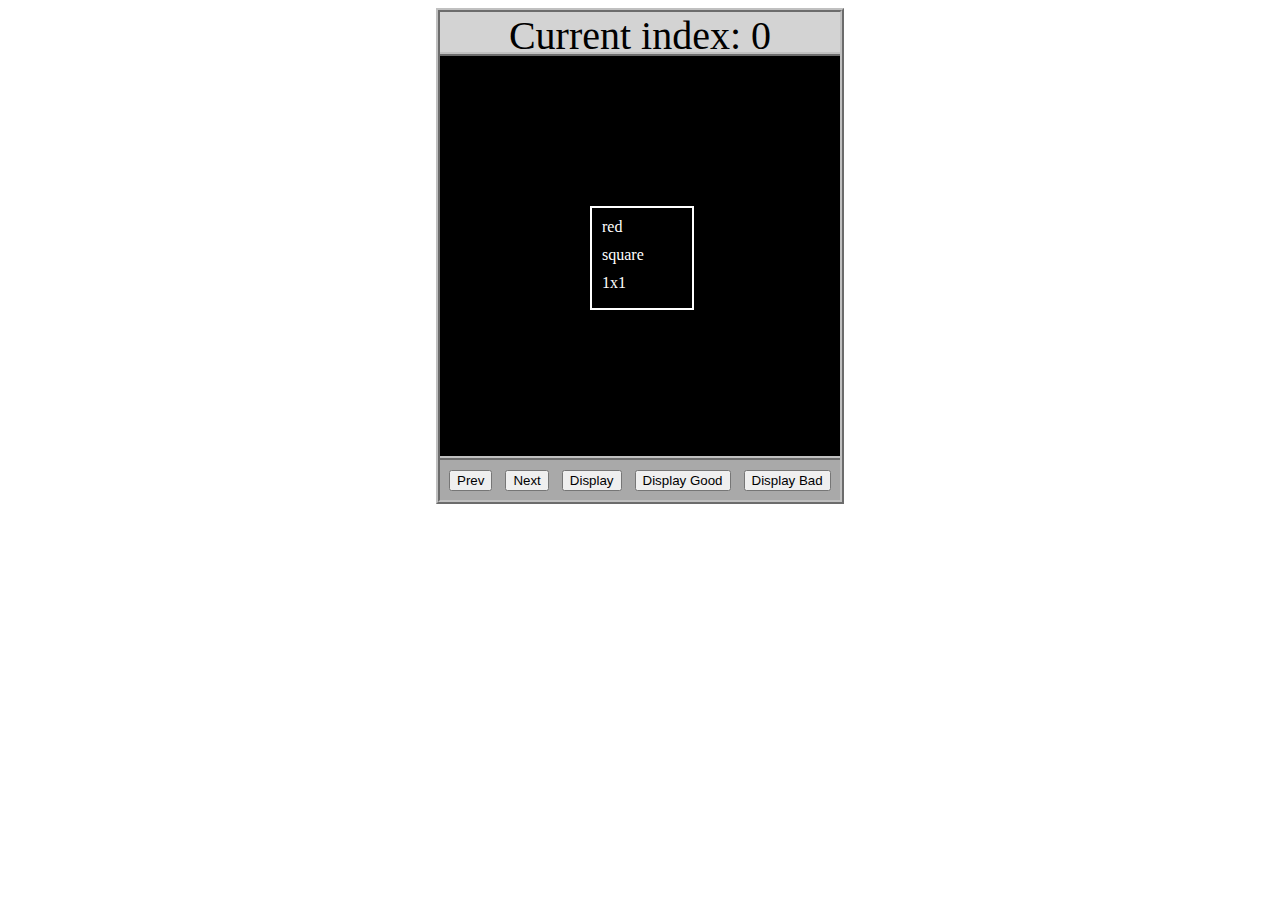
<file: asd-projects/data-shapes/index.html>
<!DOCTYPE html>
<html>
  <head>
    <meta charset="utf-8" />
    <meta name="viewport" content="width=device-width" />
    <title>Data Shapes</title>
    <link rel="stylesheet" href="index.css" />
    <script src="https://code.jquery.com/jquery-3.1.0.js"></script>
    <script src="index.js"></script>
  </head>
  <body>
    <div id="board">
      <div id="info-bar">Current index: 0</div>
      <div id="shape-container">
        <div id="shape"></div>
      </div>
      <div id="button-box">
        <button id="cycle-left">Prev</button>
        <button id="cycle-right">Next</button>
        <button id="execute1">Display</button>
        <button id="execute2">Display Good</button>
        <button id="execute3">Display Bad</button>
      </div>
    </div>
  </body>
</html>
</file>
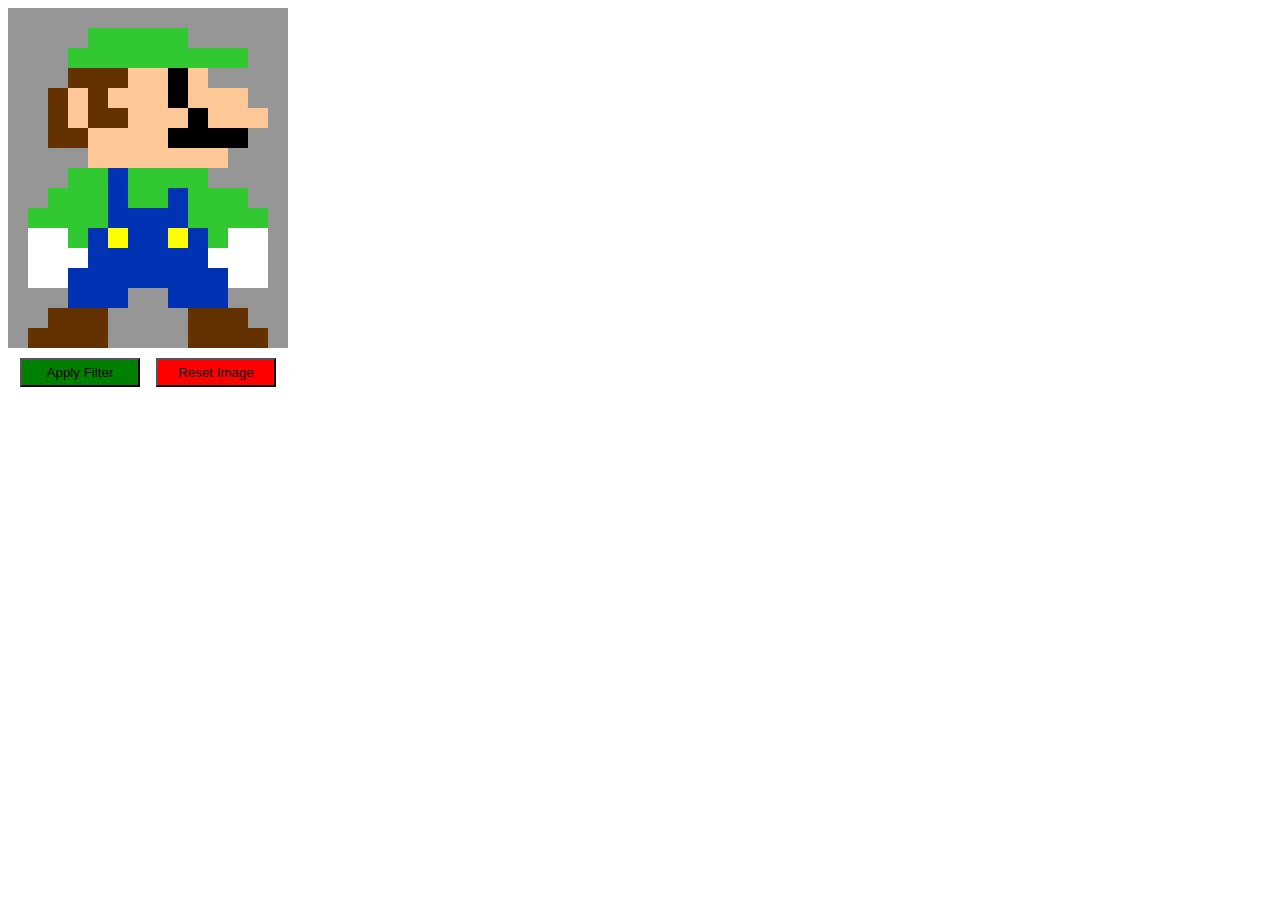
<file: asd-projects/image-filtering/index.html>
<!DOCTYPE html>
<html>
  <head>
    <script src="https://code.jquery.com/jquery-3.1.0.js"></script>
    <meta charset="utf-8" />
    <meta name="viewport" content="width=device-width" />
    <link rel="stylesheet" href="index.css" />
    <script src="image.js"></script>
    <script src="index.js"></script>
    <title>Image Filtering</title>
  </head>
  <body>
    <div id="display"></div>
    <div id="button-box">
      <button id="apply">Apply Filter</button>
      <button id="reset">Reset Image</button>
    </div>
  </body>
</html>
</file>
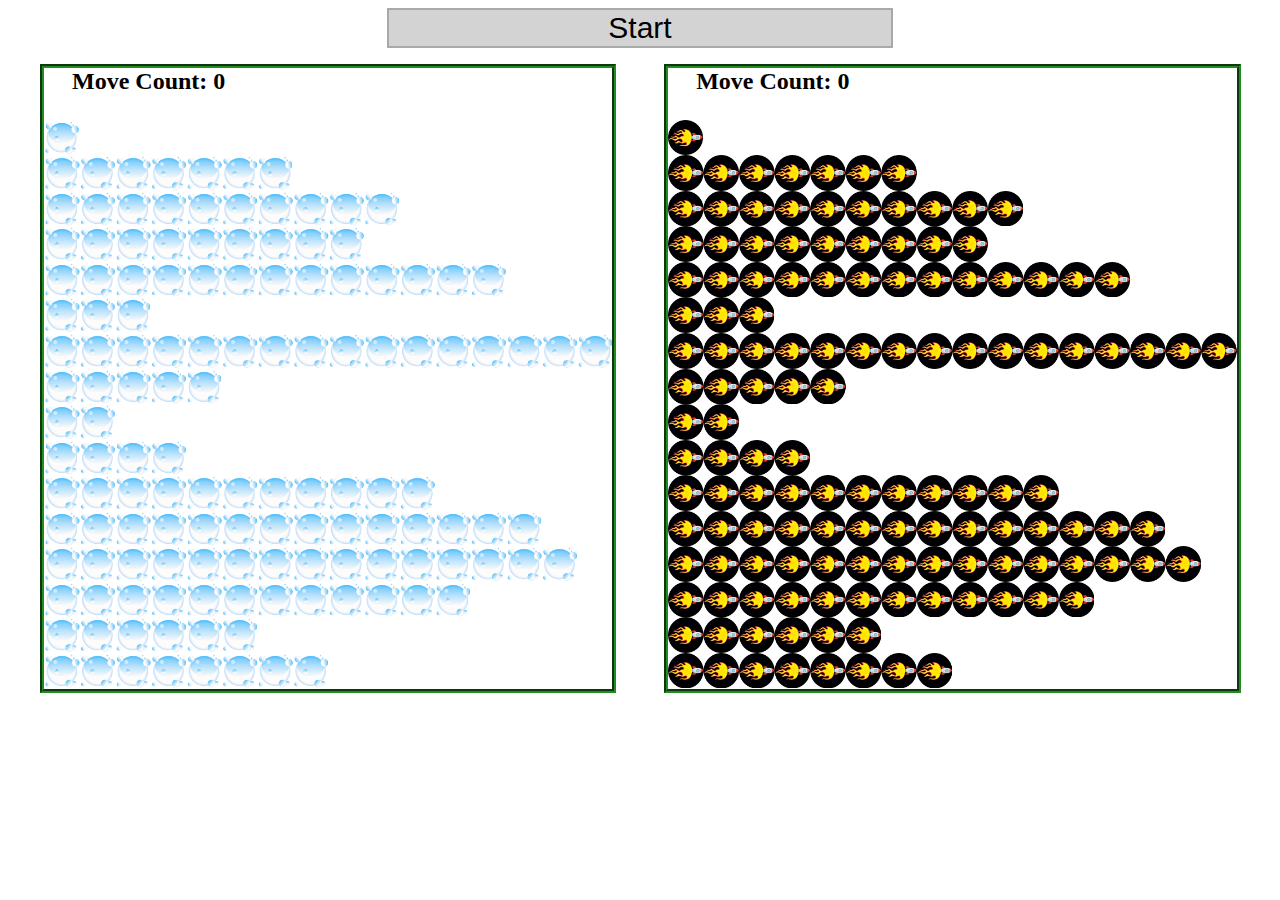
<file: asd-projects/sorting-exercise/index.html>
<!DOCTYPE html>
<html>
<head>
    <script src="https://code.jquery.com/jquery-3.1.0.js"></script>    
    <meta charset="utf-8">
    <meta name="viewport" content="width=device-width">
    <link rel="stylesheet" href="index.css">
    <script src="setup.js"></script>
    <script src="index.js"></script>
    <script src="run.js"></script>
    <title>Sorting</title>
</head>
<body>
    <div id="fullContainer">
        <div id="buttonContainer">
          <button id="goButton">Start</button>
        </div>
        <div id="sortContainer">
            <div class="subContainer" id="bubbleArea">
                <h2 id="bubbleCounter">Move Count: 0</h2>
                <div id="displayBubble">

                </div>
            </div>

            <div class="subContainer" id="quickArea">
                <h2 id="quickCounter">Move Count: 0</h2>
                <div id="displayQuick">

                </div>
            </div>
        </div>
    </div>
</body>
</html>
</file>
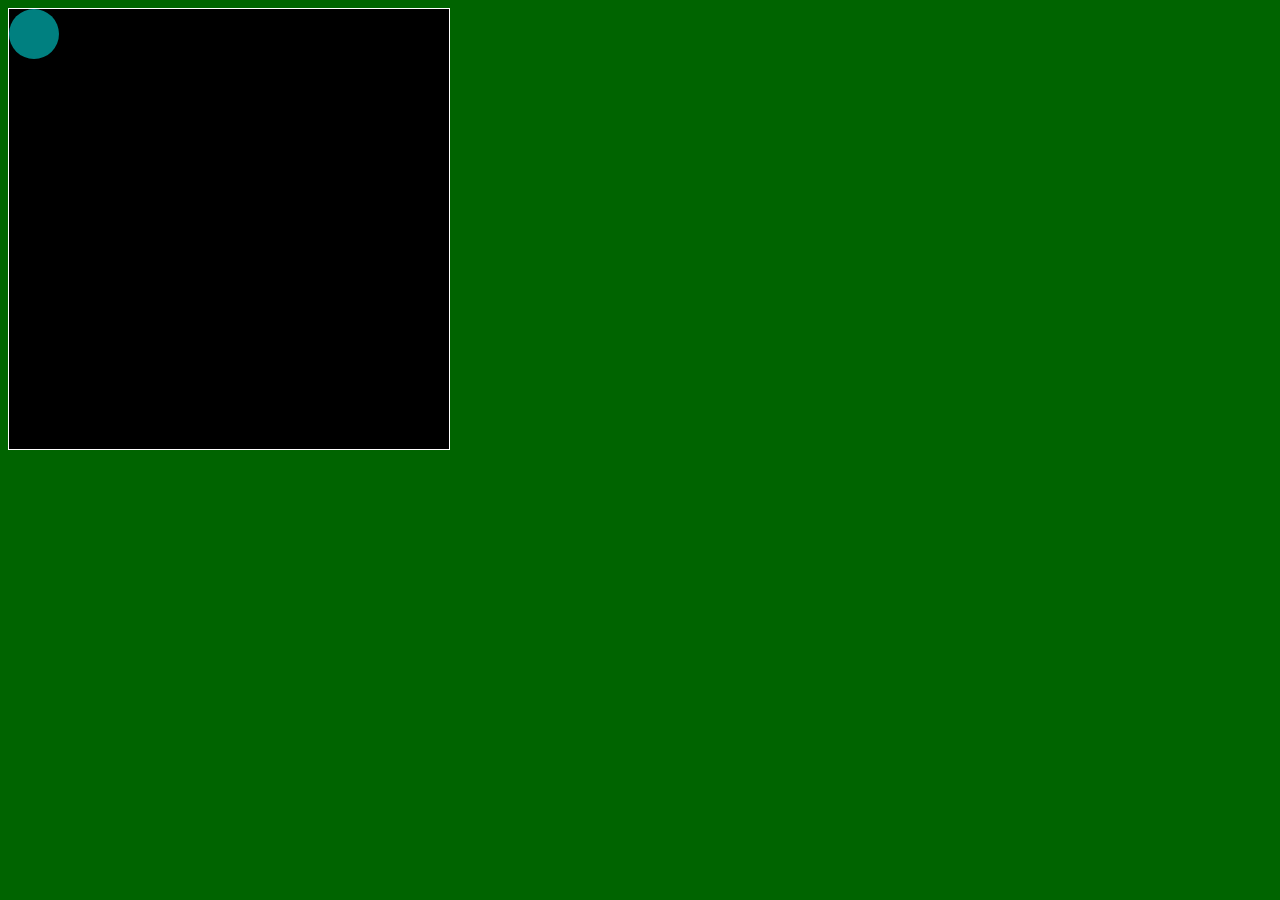
<file: asd-projects/walker/index.html>
<!DOCTYPE html>
<html>
  <head>
    <title>Title</title>
    <!-- Load CSS files -->
    <link rel="stylesheet" type="text/css" href="index.css">
    
    <!-- Load JavaScript files -->
    <script src="jquery.min.js"></script>
    <script src="index.js"></script>
  </head>
  
  <body>
    <div id='board'>
      <div id='walker'></div>
    </div>
  </body>
</html>
</file>
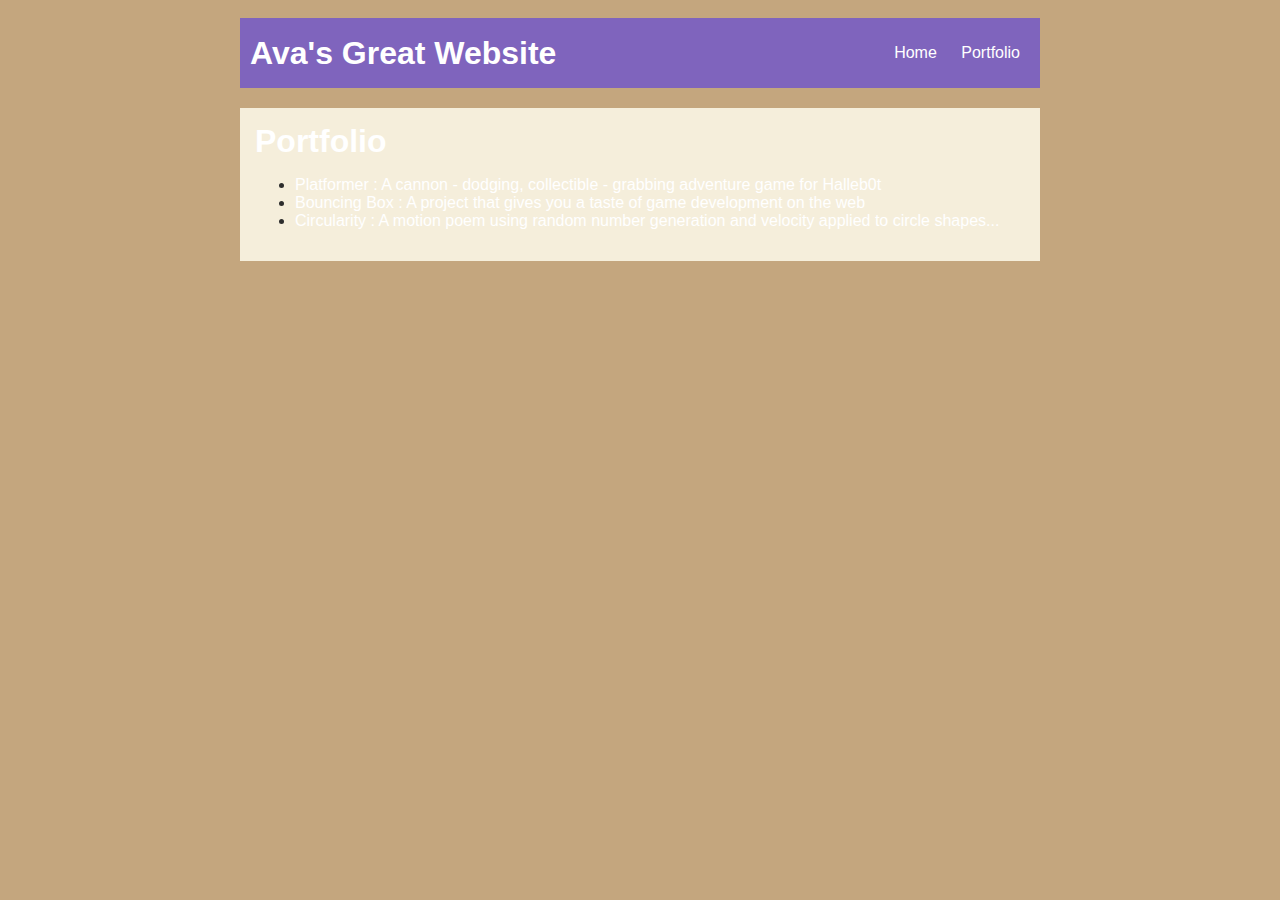
<file: portfolio.html>
<!DOCTYPE HTML>
<html>
    <head>
        <title>Ava's First Website</title>
        <link rel="stylesheet" href="style.css">
    </head>

    <body>
      <div id="all-contents">
        <nav>
            <h1>Ava's Great Website</h1>
            <ul id="nav-ul">
               <li class="nav-li">
               <a class="nav-a" href="index.html">Home</a>
             </li>
             <li class="nav-li">
               <a class="nav-a" href="portfolio.html">Portfolio</a>
             </li>
         </ul>
        </nav>
        <main>
            <div class="content">
                <h1>Portfolio</h1>
                <ul id="portfolio">
                    <li><a href="projects/platformer/">Platformer : A cannon - dodging, collectible - grabbing adventure game for Halleb0t</a></li>
                    <li><a href="projects/bouncing-box/">Bouncing Box : A project that gives you a taste of game development on the web </a></li>
                    <li><a href="projects/circularity/">Circularity : A motion poem using random number generation and velocity applied to circle shapes...</a></li>
                </ul>
            </div>
        </main>
     </div>
    </body>
</html>
</file>
<file: asd-projects/data-shapes/index.css>
#board {
  width: 400px;
  margin: auto;
  border: silver ridge 4px;
}

#info-bar {
  width: 400px;
  height: 40px;
  background: lightgray;
  font-size: 40px;
  text-align: center;
}

#shape-container {
  width: 400px;
  height: 400px;
  background: black;
  border-top: silver ridge 4px;
  border-bottom: silver ridge 4px;
}

#button-box {
  width: 400px;
  height: 40px;
  background: darkgray;
}

#shape {
  color: white;
  width: 100px;
  height: 100px;
  position: relative;
  top: 150px;
  left: 150px;
  border: white solid 2px;
  display: block;
}

button {
  width: auto;
  height: auto;
  margin: auto;
  margin-top: 10px;
  margin-left: 9px;
}

p {
  margin: 10px;
}
</file>
<file: asd-projects/image-filtering/index.css>
.square {
  width: 20px;
  height: 20px;
  position: absolute;
}

body > div {
  position: relative;
}

#button-box {
  position: relative;
  top: 350px;
}

button {
  width: 120px;
  padding: 5px;
  margin-left: 12px;
}

#apply {
  background: green;
}

#reset {
  background: red;
}
</file>
<file: asd-projects/sorting-exercise/index.css>
#fullContainer {
    width:100%;
}
#buttonContainer {
    margin:auto;
    width: 40%;
}
#goButton {
    margin: auto;
    width: 100%;
    border: 2px darkgray double;
    background: lightgray;
    font-size: 30px;
}
#sortContainer {
    display: table;
    margin: 0 auto;
    width: 100%;
}
.subContainer {
    display: inline-block;
    width:45%;
    border: 4px forestgreen groove;
    margin-top: 1.25%;
}
#bubbleArea {
    margin-left: 2.5%;
}
#quickArea {
    margin-left: 3.75%;
}
.subContainer > h2 {
    margin-left: 5%;
    height: 32px;
    margin-top: 0;
}
.sortElement {
    background-position: center;
    background-repeat: repeat-x;
    position: absolute;
    left: 0px;
    margin: 0;
    padding: 0;
}
.subContainer > div {
    position: relative;
}
.bubbleElement {
    background: url('img/bubble.png');
    /*border: 2px aqua ridge;*/
}
.quickElement {
    background: url('img/quick.png');
    /*border: 2px firebrick ridge;*/
}
</file>
<file: asd-projects/walker/index.css>
body {
  background-color: darkgreen;
}

#board {
  width: 440px;
  height: 440px;
  border: 1px solid white;
  background-color: black;
  position: relative;
}

#walker {
  background-color: teal;
  width: 50px;
  height: 50px;
  position: absolute;
  border-radius: 50px
/*   left: 100px; */  /* Uncomment if you want to set a "starting" position */
/*   top: 100px;  */  /* Uncomment if you want to set a "starting" position */
}
</file>
<file: style.css>
body {
    background: rgb(196, 166, 126);
    color: rgb(45, 45, 45);
    padding: 10px;
    font-family: arial;
}
#all-contents {
  max-width: 800px;
    margin: auto;
}

/* navigation menu */
nav {
    background: rgb(127, 100, 189);
   margin: 20 auto; 
   margin-bottom: 20px;
    display: flex;
    padding: 10px;
}
h1 {
    display: flex;
    align-items: center;
    color: white;
    flex: 1;
    margin: 0;
}
#nav-ul {
    list-style-image: none;
}
.nav-li {
    display: inline-block;
    padding: 0 10px;
}
a {
    text-decoration: none;
    color: #fff;
}

/* main container area beneath menu */
main {
    background: rgb(245, 238, 219);
    display: flex;
}
.sidebar {
    margin-right: 25px;
    padding: 10px;
}
.sidebar-img {
    width: 200px;
}
.content {
    flex: 1;
    padding: 15px;
}

/* portfolio styles */
#interests {
    border: 4px silver ridge;
    padding: 8px;
}
h2, h3 {
    margin: 0px;
}
</file>
